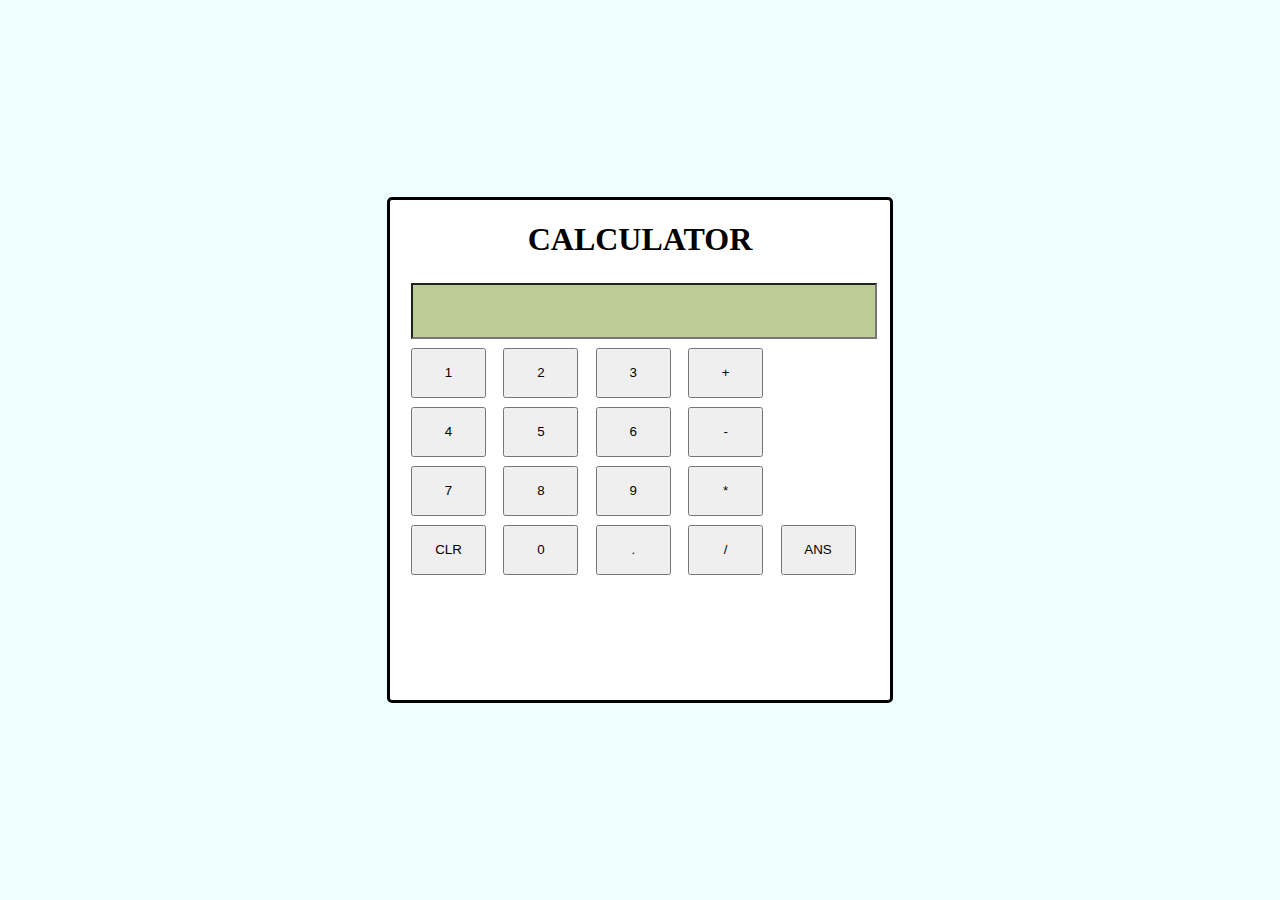
<file: Calcuator/index.html>
<!DOCTYPE html>
<html lang="en">
<head>
    <meta charset="UTF-8">
    <meta http-equiv="X-UA-Compatible" content="IE=edge">
    <meta name="viewport" content="width=device-width, initial-scale=1.0">
    <title>Document</title>
    <script src="index.js"></script>
    <link rel="stylesheet" href="style.css">
</head>
<body>
    <div class="calborder">
        <h1 style="text-align:center;">CALCULATOR</h1>
          <table class="keys">
              <tr>
                <td  colspan="5"><input class="_lcdinput"  id="display" readonly></td>
              </tr>
            
            <tr>
                <td><input class="key" onclick="append(this.value)" type="button" value="1"></td>
                <td> <input class="key" onclick="append(this.value)"type="button" value="2"></td>
                <td><input class="key" onclick="append(this.value)"type="button" value="3"></td>
                <td><input class="key" onclick="append(this.value)"type="button" value="+"></td>
            </tr>
            <tr>
                <td><input class="key" onclick="append(this.value)"type="button" value="4"></td>
                    <td><input class="key" onclick="append(this.value)"type="button" value="5"></td>
                        <td><input class="key" onclick="append(this.value)"type="button" value="6"></td>
                            <td><input class="key" onclick="append(this.value)"type="button" value="-"></td>
            </tr>
           <tr>
            <td><input class="key" onclick="append(this.value)"type="button" value="7"></td>
                <td><input class="key" onclick="append(this.value)"type="button" value="8"></td>
                    <td><input class="key" onclick="append(this.value)"type="button" value="9"></td>
                        <td><input class="key" onclick="append(this.value)"type="button" value="*"></td>
           </tr>
            <tr>
                <td><input class="key" onclick="clr()" type="button" value="CLR"></td>
               
                <td><input class="key" onclick="append(this.value)"type="button" value="0"></td>
                <td><input class="key" onclick="append(this.value)"type="button" value="."></td>
               
                <td><input class="key" onclick="append(this.value)"type="button" value="/"></td>
                <td><input class="key" onclick="calculate()"type="button" value="ANS"></td>
               
            </tr>
            <tr>
                
            </tr>
            
        </table>

         
         
     
    </div>
    
</body>
</html>
</file>
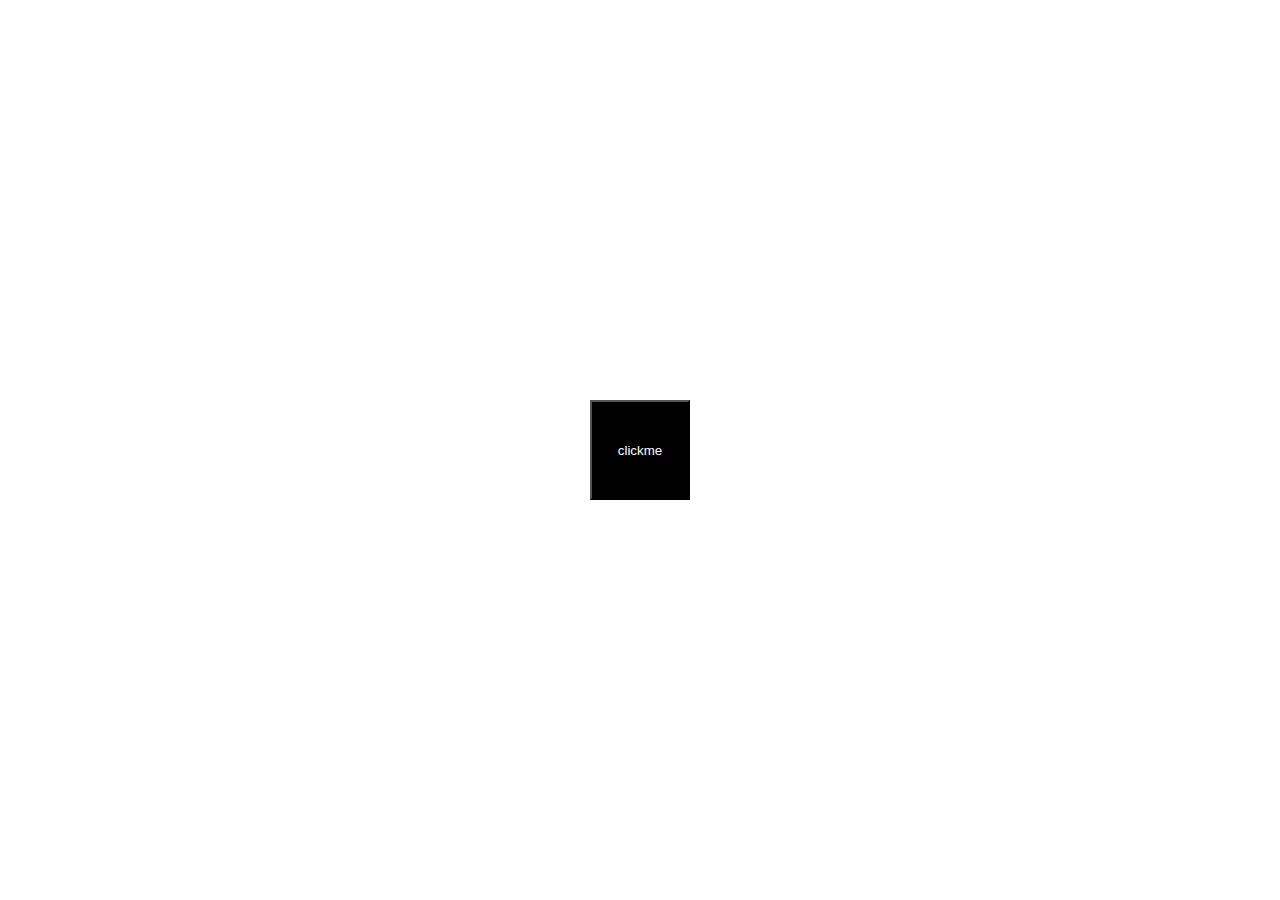
<file: HexColorApplication/index.html>
<!DOCTYPE html>
<html lang="en">
<head>
    <meta charset="UTF-8">
    <meta http-equiv="X-UA-Compatible" content="IE=edge">
    <meta name="viewport" content="width=device-width, initial-scale=1.0">
    <title>Document</title>
    <link rel="stylesheet" href="style.css">
    <script src="index.js"></script>
</head>
<body>
    <div class="changecolor">
    <input class="changecolor" type="button" onclick="changebgcolor()" value="clickme">
    </div>
</body>
</html>
</file>
<file: Calcuator/style.css>
body{
    background-color: azure;
}
.calborder{
    border: solid black;
    border-radius: 5px;
    background-color: white;
    width:500px;
    height: 500px;
    top:50%;
    left:50%;
    transform: translate(-50%,-50%);
    position: absolute;
}

._lcdinput{

    width: 100%;
    height:50px;
    background-color: #bccd95;
    font-weight: bolder;
    font-size: xx-large;
    margin-bottom: 5px;
}
.keys{
    width: 100%;
    margin:auto;
    padding-bottom: 20px;
    padding-left: 18px;
    padding-right:18px;
}
.key{
    width: 75px;
    vertical-align: middle;
    height: 50px;
    text-align: center;
    margin-bottom: 5px;
    
}
</file>
<file: HexColorApplication/style.css>
.changecolor{
   cursor: pointer;
   color:white;
   background-color: black;
  width:100px;
  height: 100px;
  top:50%;
  left:50%;
  transform: translate(-50%,-50%);
  position: absolute;
}
</file>
